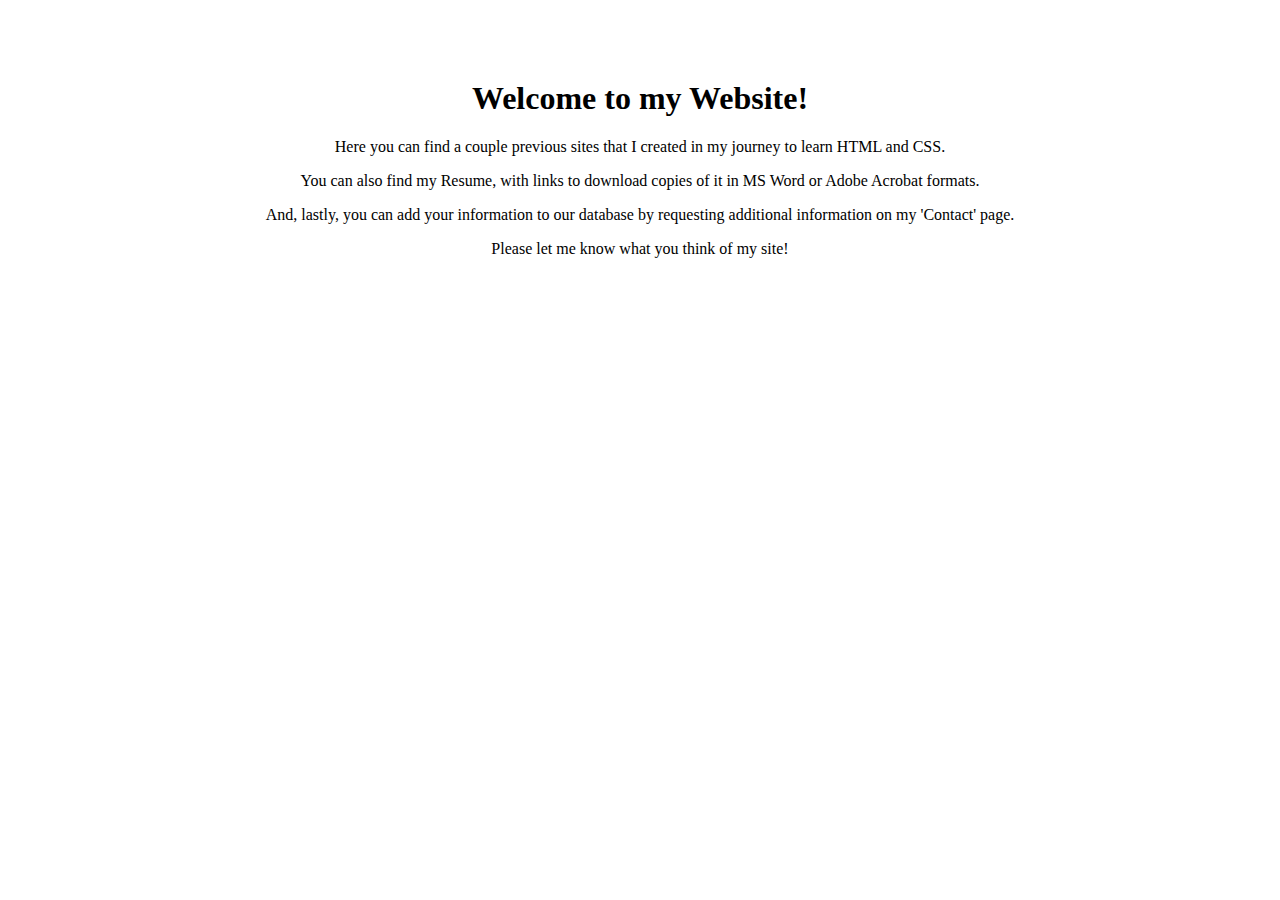
<file: src/main/resources/templates/inforequest/index.html>
<html xmlns:th="http://www.thymeleaf.org">

<head>
	<meta charset="UTF-8">
	<meta http-equiv="X-UA-Compatible" content="IE=edge">
	<meta name="viewport" content="width=device-width, initial-scale=1.0">
	<title>Welcome</title>
	<div th:replace="/fragments/styling :: head-style" ></div>
</head>

<body>
	<div th:replace="fragments/navbar :: navbar" ></div>
 
	<div class="container" style="margin: auto; margin-top: 80px; margin-bottom: 70px;">
		<div align="center">
			<h1>Welcome to my Website!</h1>
			<p class="brag">Here you can find a couple previous sites that I created in my journey to learn HTML and CSS.</p>
			<p class="brag">You can also find my Resume, with links to download copies of it in MS Word or Adobe Acrobat formats.</p>
			<p class="brag">And, lastly, you can add your information to our database by requesting additional information on my 'Contact' page.</p>
			<p class="brag">Please let me know what you think of my site!</p>
		</div>

	</div>
<div th:replace="/fragments/styling :: footer" ></div>
</body>

</html>
</file>
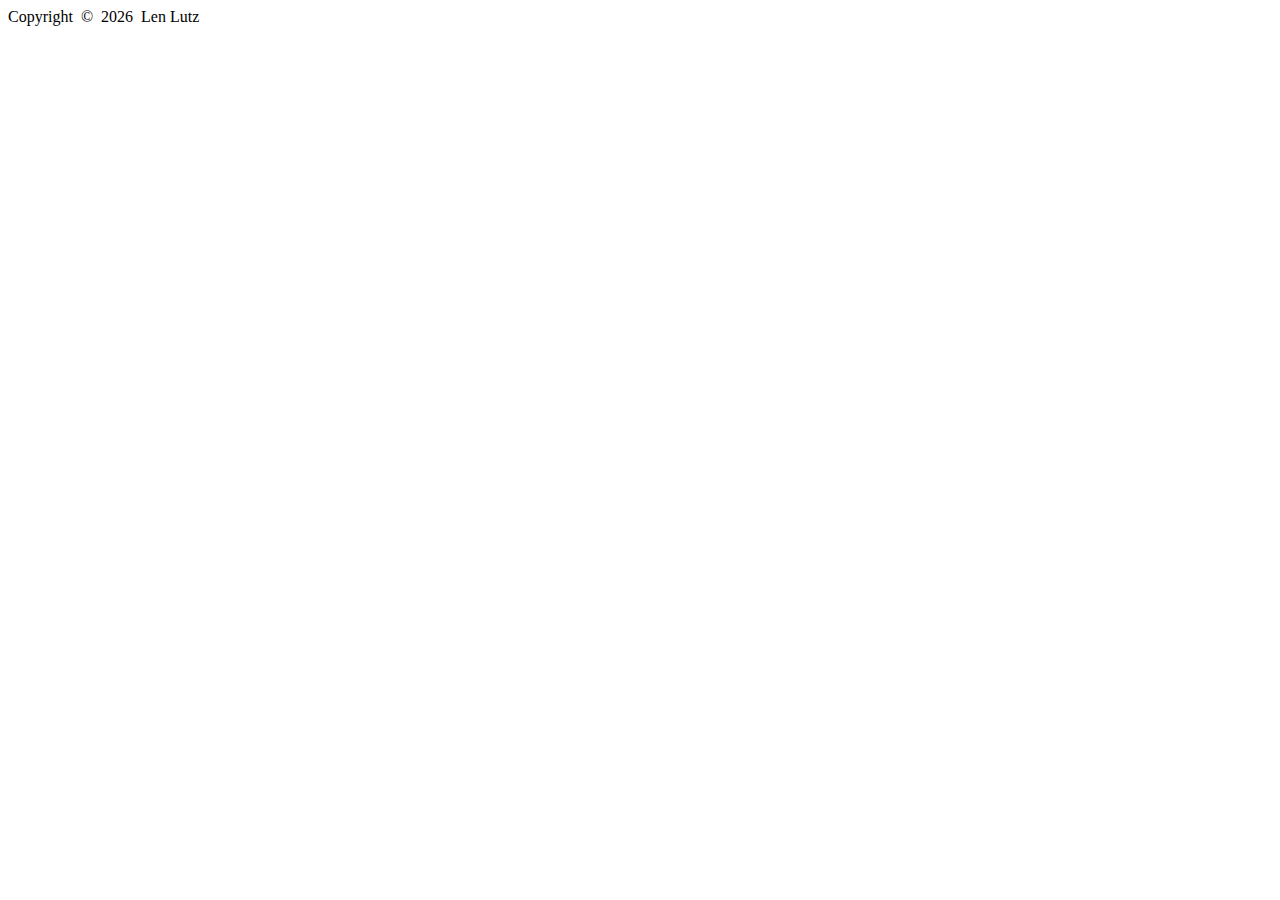
<file: src/main/resources/templates/fragments/styling.html>
<head>
	<meta charset="UTF-8">
	<meta http-equiv="X-UA-Compatible" content="IE=edge">
	<meta name="viewport" content="width=device-width, initial-scale=1.0">
	<title>Spring Project</title>
	<div th:fragment="head-style">
		<link rel="stylesheet" href="https://cdn.jsdelivr.net/npm/bootstrap@4.5.3/dist/css/bootstrap.min.css"
			integrity="sha384-TX8t27EcRE3e/ihU7zmQxVncDAy5uIKz4rEkgIXeMed4M0jlfIDPvg6uqKI2xXr2" crossorigin="anonymous">
		<link rel="stylesheet" type="text/css"
			href="https://cdnjs.cloudflare.com/ajax/libs/animate.css/4.1.1/animate.min.css">
		<link rel="stylesheet" type="text/css" th:href="@{/assets/css/styles.css}">
	</div>
</head>

<body>
	<div th:fragment="footer">
		<footer class="footer mt-auto py-3 bg-primary">
			<div class="container">
				<p class="text-center text-white" style="font-size: 12pt;">Copyright &nbsp;&copy;&nbsp;
					<script>
						document.write(new Date().getFullYear());
					</script> &nbsp;Len Lutz
				</p>
			</div>
		</footer>

		<!-- jQuery first, then Popper.js, then Bootstrap JS -->
		<script src="https://code.jquery.com/jquery-3.5.1.slim.min.js"
			integrity="sha384-DfXdz2htPH0lsSSs5nCTpuj/zy4C+OGpamoFVy38MVBnE+IbbVYUew+OrCXaRkfj" crossorigin="anonymous">
		</script>
		<script src="https://cdn.jsdelivr.net/npm/bootstrap@4.5.3/dist/js/bootstrap.bundle.min.js"
			integrity="sha384-ho+j7jyWK8fNQe+A12Hb8AhRq26LrZ/JpcUGGOn+Y7RsweNrtN/tE3MoK7ZeZDyx" crossorigin="anonymous">
		</script>
	</div>
</body>

</html>
</file>
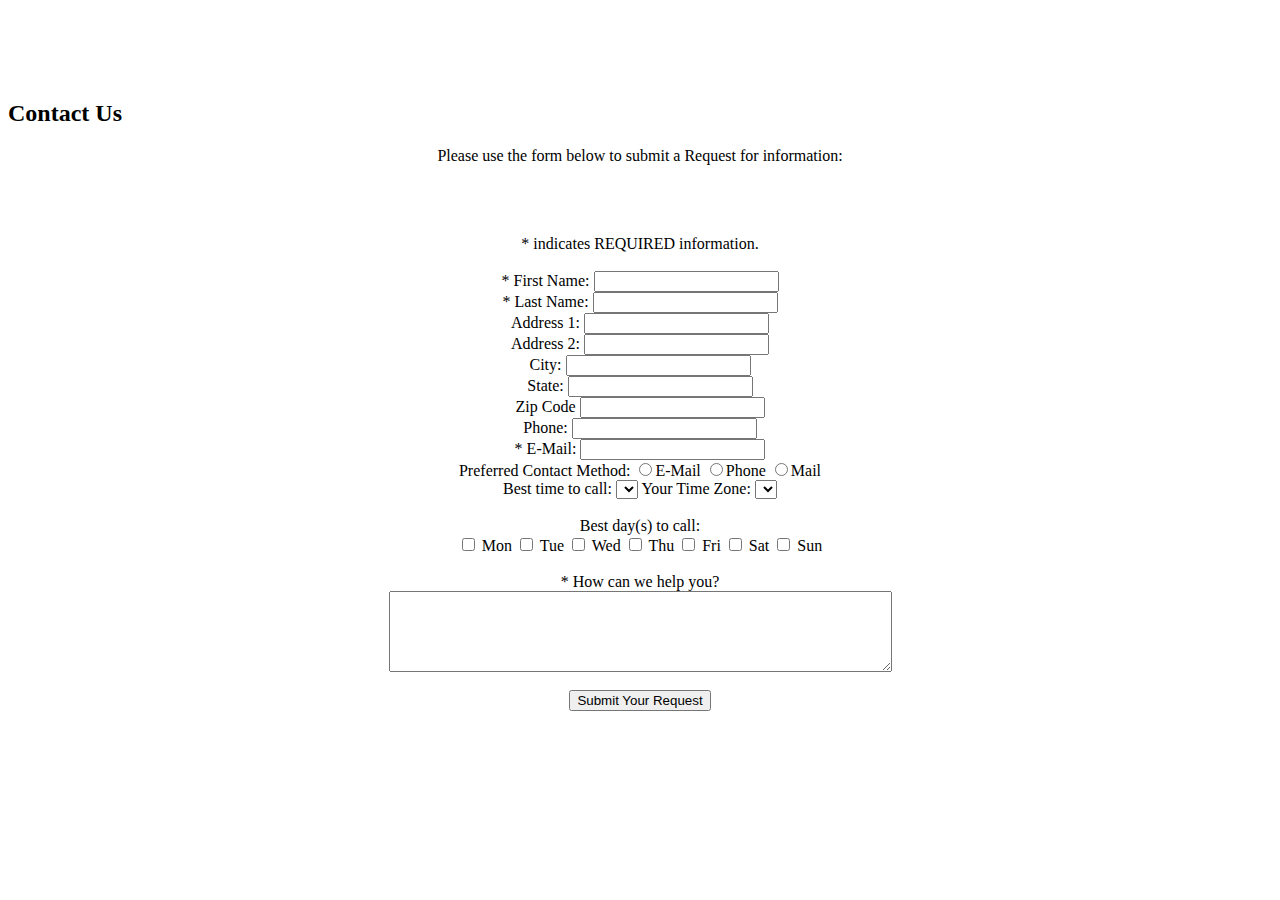
<file: src/main/resources/templates/inforequest/contact.html>
<html xmlns:th="http://www.thymeleaf.org">

<head>
	<meta charset="UTF-8">
	<meta http-equiv="X-UA-Compatible" content="IE=edge">
	<meta name="viewport" content="width=device-width, initial-scale=1.0">
	<meta http-equiv="Content-Type" content="text/html; charset=UTF-8"/>
	<title>Contact Us</title>
	<div th:replace="/fragments/styling :: head-style" ></div>
</head>

<body>
	<div th:replace="fragments/navbar :: navbar" ></div>

	<div width="100%" style="margin: auto; margin-top: 100px;">
		<h2>Contact Us</h2>
		<p align="center">Please use the form below to submit a Request for information:</p>
	</div>
	<div class="box" align="center" style="margin: auto; margin-top: 70px; margin-bottom: 70px;">
		* indicates REQUIRED information.<br /><br />
		<form action="#" th:action="@{/contact}" th:object="${infoRequest}" method="post">
			<span class="right"><label>* First Name:</label></span>
			<span><input type="text" th:field="*{firstName}" /></span><br />
			<span class="right"><label>* Last Name:</label></span>
			<span><input type="text" th:field="*{lastName}" /></span><br />
			<span class="right"><label>Address 1:</label></span>
			<span><input type="text" th:field="*{address1}" /></span><br />
			<span class="right"><label>Address 2:</label></span>
			<span><input type="text" th:field="*{address2}" /></span><br />
			<span class="right"><label>City:</label></span>
			<span><input type="text" th:field="*{city}" /></span><br />
			<span class="right"><label>State:</label></span>
			<span><input type="text" th:field="*{state}" /></span><br />
			<span class="right"><label>Zip Code</label></span>
			<span><input type="text" th:field="*{zip}" /></span><br />
			<span class="right"><label>Phone:</label></span>
			<span><input type="text" th:field="*{phone}" /></span><br />
			<span class="right"><label>* E-Mail:</label></span>
			<span><input type="text" th:field="*{eMail}" /></span><br />
			<span class="right"><label>Preferred Contact Method:</label></span>
			<span>
				<input type="radio" th:field="*{prefContactMethod}" value="E-Mail" />E-Mail
				<input type="radio" th:field="*{prefContactMethod}" value="Phone" />Phone
				<input type="radio" th:field="*{prefContactMethod}" value="Mail" />Mail
			</span><br />
			<span class="right"><label>Best time to call:</label></span>
			<span><select th:field="*{callTime}">
				<option th:each="p : ${listCallTime}" th:value="${p}" th:text="${p}" />
			</select></span>
			<span class="right"><label>Your Time Zone:</label></span>
			<span><select th:field="*{timeZone}">
				<option th:each="p : ${listTimeZone}" th:value="${p}" th:text="${p}" />
			</select></span><br /><br />
			<span style="width: 500px; text-align: center;"><label>Best day(s) to call:</label><br /></span>
			<span style="width: 500px; text-align: center;">
				<input type="checkbox" th:field="*{okMon}" id="Mon" />
				<label for="Mon" class="cbx">Mon</label>
				<input type="checkbox" th:field="*{okTue}" id="Tue" />
				<label for="Tue" class="cbx">Tue</label>
				<input type="checkbox" th:field="*{okWed}" id="Wed" />
				<label for="Wed" class="cbx">Wed</label>
				<input type="checkbox" th:field="*{okThu}" id="Thu" />
				<label for="Thu" class="cbx">Thu</label>
				<input type="checkbox" th:field="*{okFri}" id="Fri" />
				<label for="Fri" class="cbx">Fri</label>
				<input type="checkbox" th:field="*{okSat}" id="Sat" />
				<label for="Sat" class="cbx">Sat</label>
				<input type="checkbox" th:field="*{okSun}" id="Sun" />
				<label for="Sun" class="cbx">Sun</label>
			</span><br /><br />
			<span style="width:200px; text-align:center;"><label>* How can we help you?</label></span><br />
			<span style="width:200px; display:unset; margin:auto;"><textarea rows="5" cols="60" th:field="*{infoRequested}"></textarea></span>
			<br /><br />
			<input type="hidden" th:field="*{dateRequested}" />
			<button type="submit">Submit Your Request</button>
		</form>
	</div>

	<div th:replace="/fragments/styling :: footer" ></div>

</body>

</html>
</file>
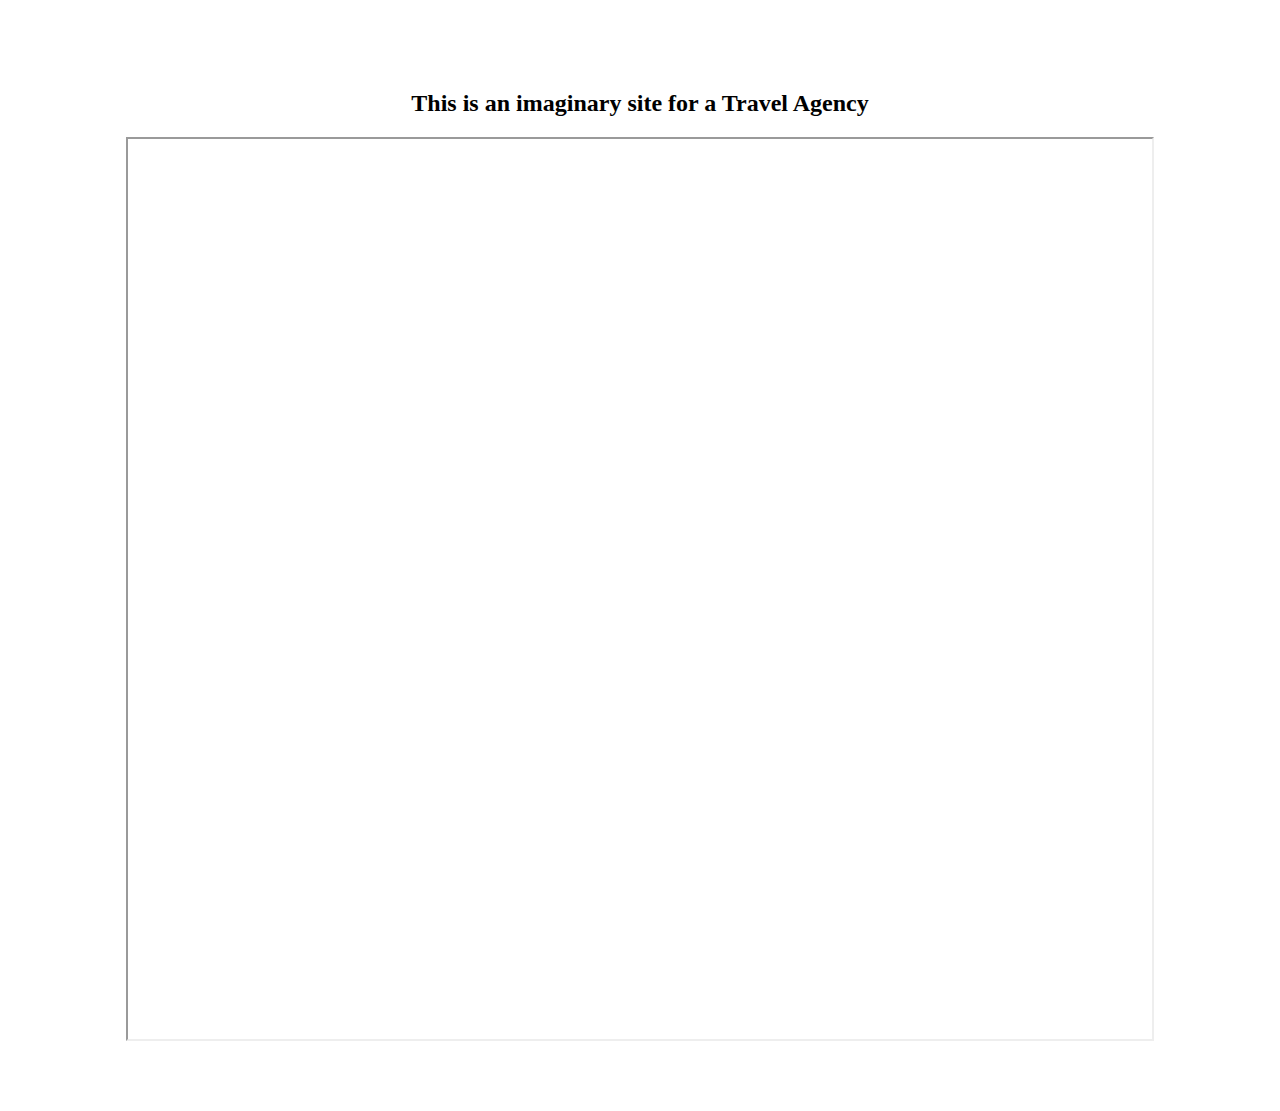
<file: src/main/resources/templates/inforequest/express.html>
<html xmlns:th="http://www.thymeleaf.org">

<head>
	<meta charset="UTF-8">
	<meta http-equiv="X-UA-Compatible" content="IE=edge">
	<meta name="viewport" content="width=device-width, initial-scale=1.0">
	<title>Welcome</title>
	<div th:replace="/fragments/styling :: head-style" ></div>
</head>

<body>
	<div th:replace="fragments/navbar :: navbar" ></div>
 
	<div class="container" style="margin: auto; margin-top: 90px; margin-bottom: 70px;">
		<div align="center">
			<h2>This is an imaginary site for a Travel Agency</h2>
			<iframe src="https://lenscameralens.com/ExpressHolidays/" height="900" width="1024" title="Express Holidays"></iframe>
		</div>

	</div>
<div th:replace="/fragments/styling :: footer" ></div>
</body>

</html>
</file>
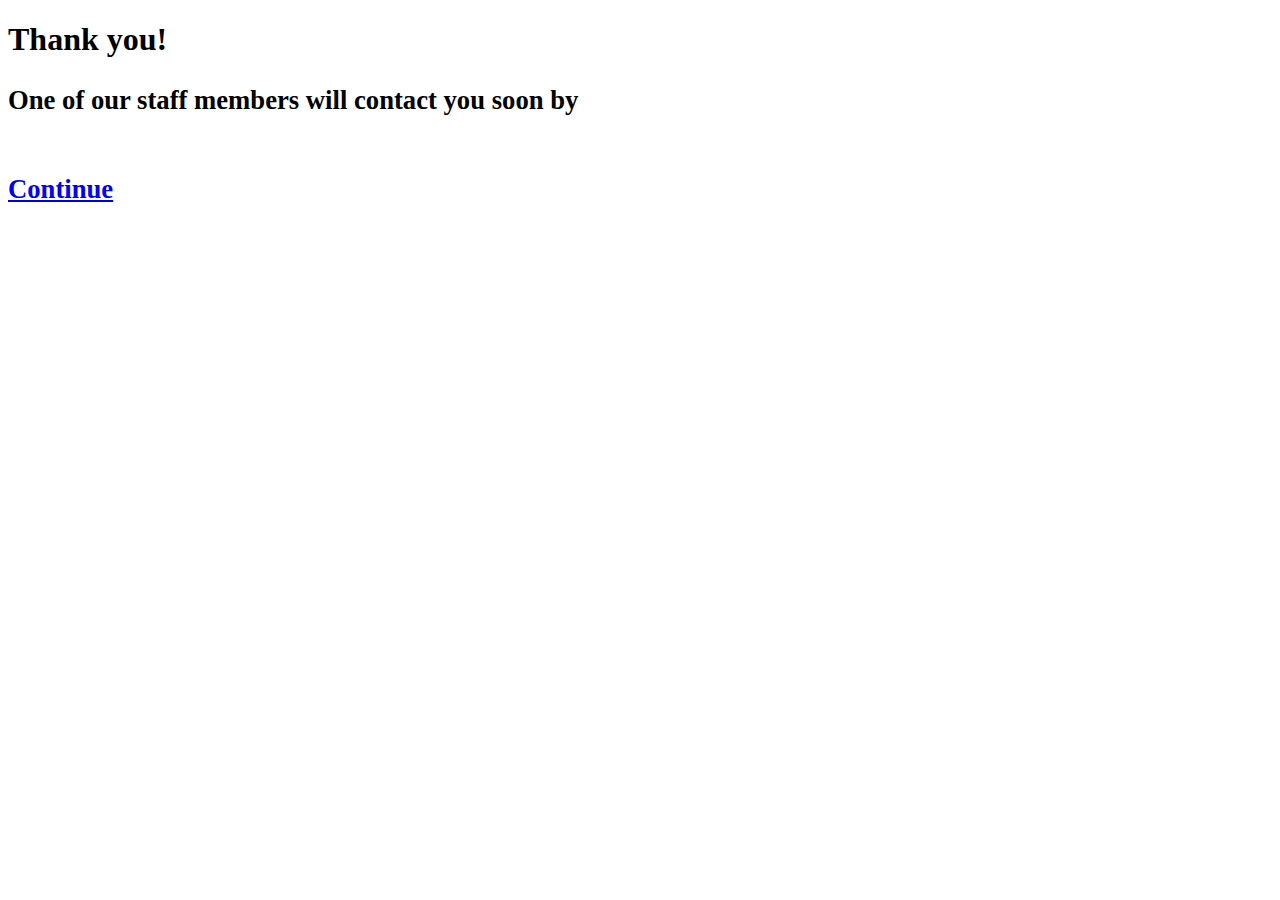
<file: src/main/resources/templates/inforequest/result.html>
<!DOCTYPE html>
<html xmlns:th="http://www.thymeleaf.org">

<head>
	<title>Thank You</title>
	<div th:replace="/fragments/styling :: head-style" ></div>
</head>

<body>
	<div class="center">
		<h1>Thank you!</h1>
		<b th:text="${firstName}" style="font-size: 20pt;" /> <b th:text="${lastName}" style="font-size: 20pt;" />
		<p>One of our staff members will contact you soon by <b th:text="${prefContactMethod}" /></p>
	    <br /><a class="button" id="result" href="/">Continue</a>
	</div>
</body>

</html>
</file>
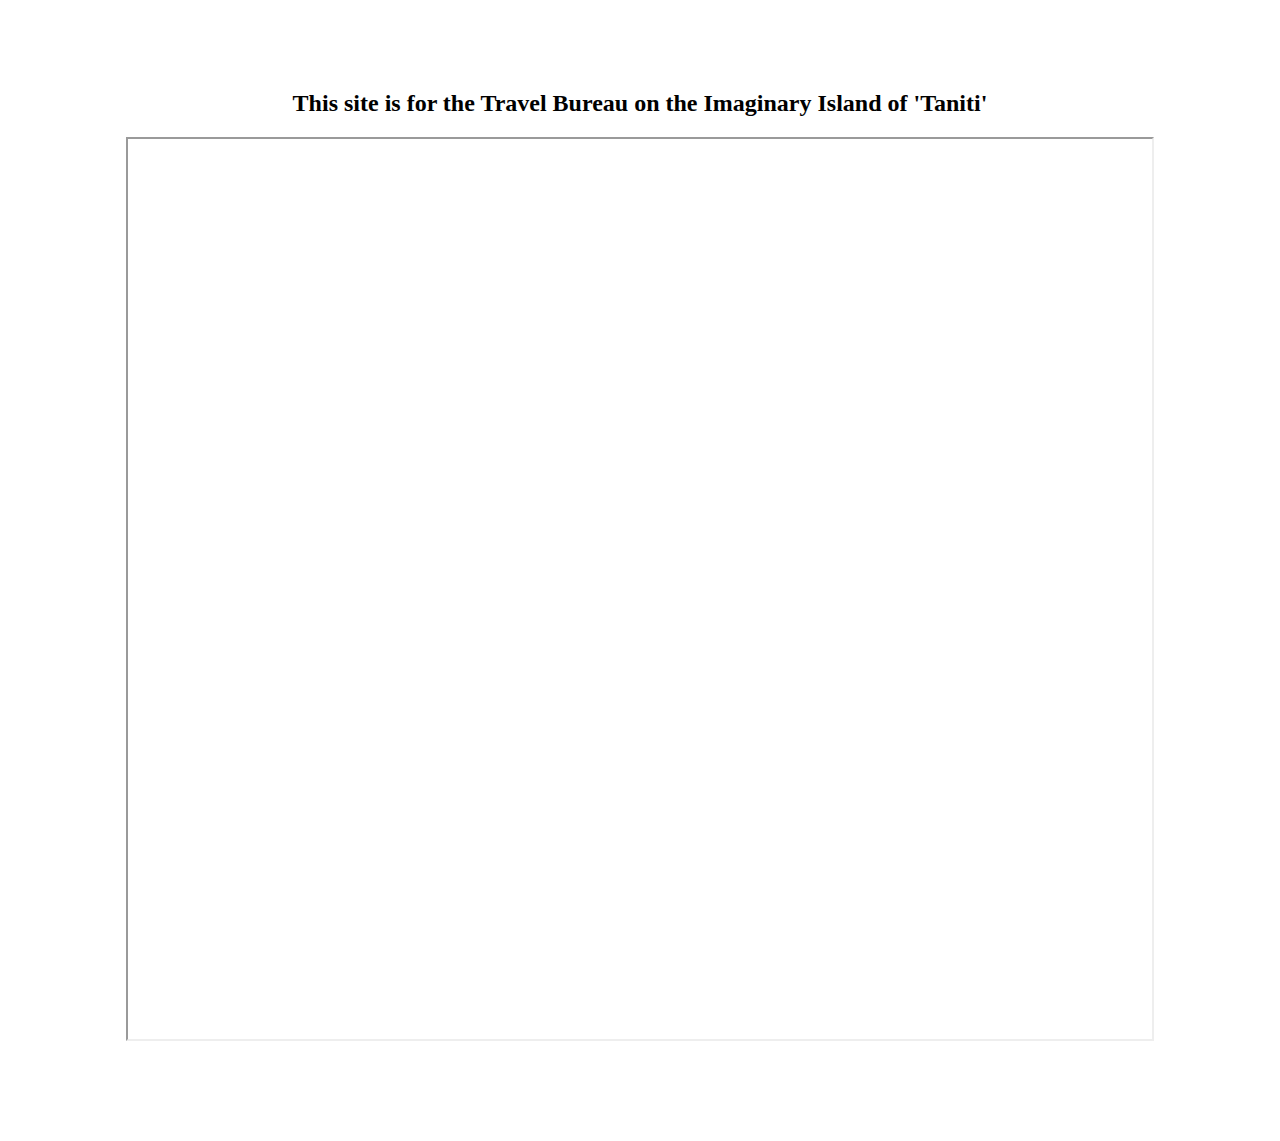
<file: src/main/resources/templates/inforequest/taniti.html>
<html xmlns:th="http://www.thymeleaf.org">

<head>
	<meta charset="UTF-8">
	<meta http-equiv="X-UA-Compatible" content="IE=edge">
	<meta name="viewport" content="width=device-width, initial-scale=1.0">
	<title>Welcome</title>
	<div th:replace="/fragments/styling :: head-style" ></div>
</head>

<body>
	<div th:replace="fragments/navbar :: navbar" ></div>
 
	<div class="container" style="margin: auto; margin-top: 90px; margin-bottom: 100px;">
		<div align="center">
			<h2>This site is for the Travel Bureau on the Imaginary Island of 'Taniti'</h2>
			<iframe src="https://lenscameralens.com/taniti/" height="900" width="1024" title="Express Holidays"></iframe>
		</div>

	</div>
<div th:replace="/fragments/styling :: footer" ></div>
</body>

</html>
</file>
